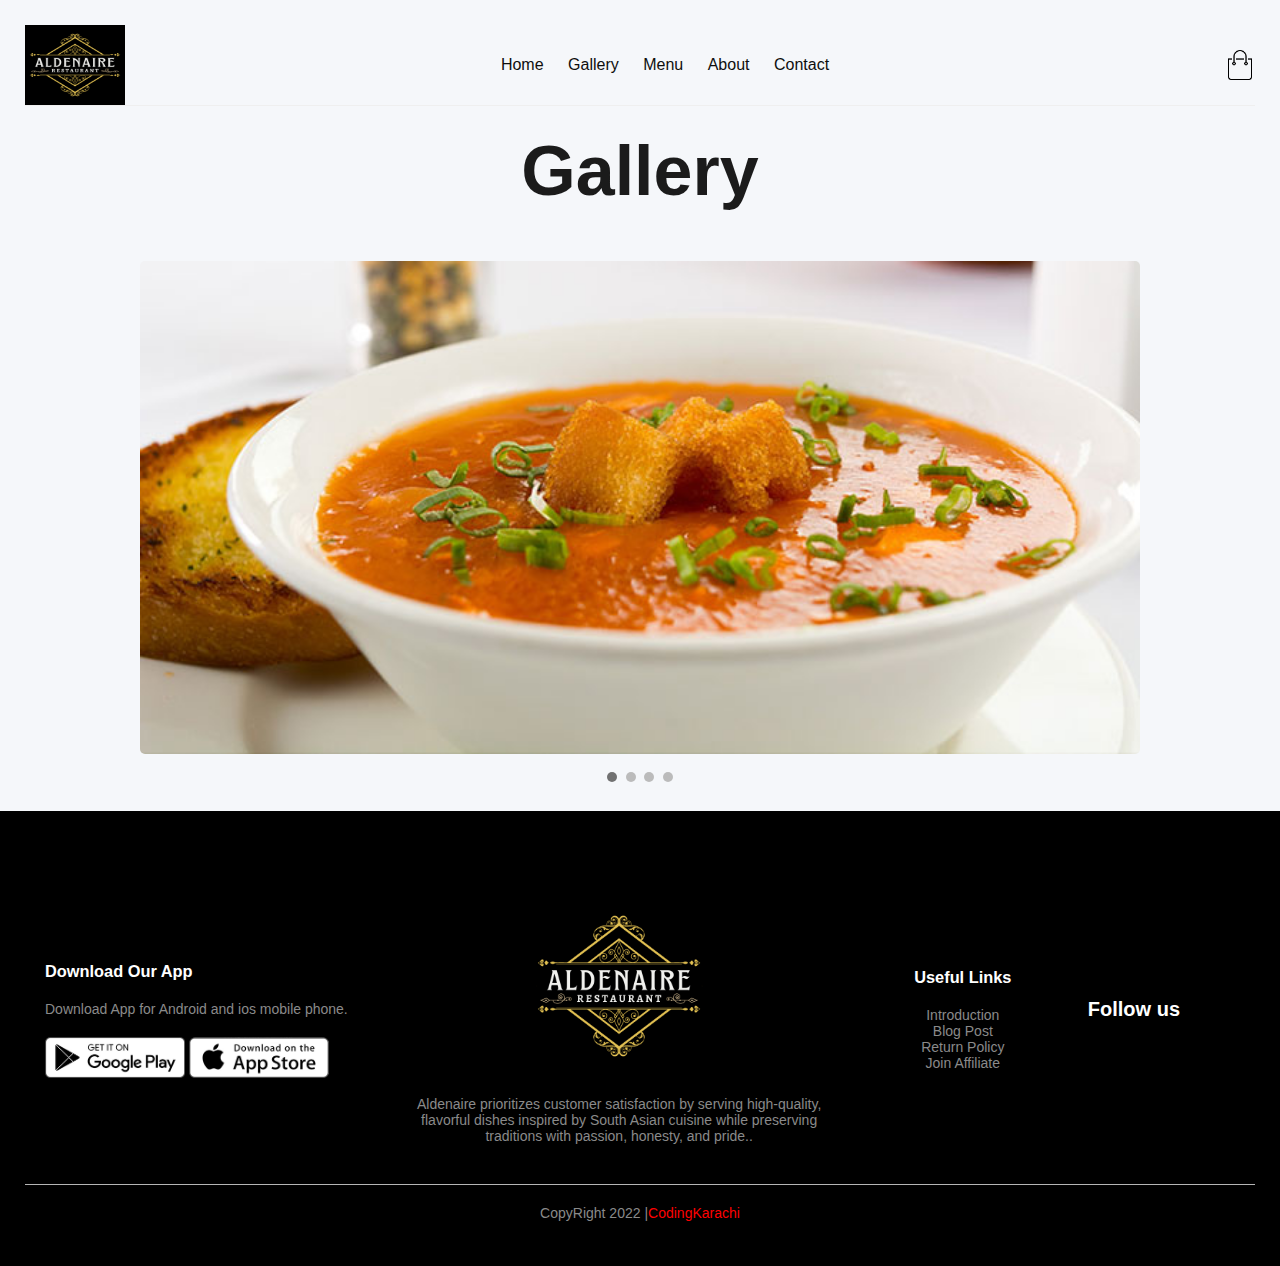
<file: pages/gallery.html>
<!DOCTYPE html>
<html lang="en">

<head>
    <meta charset="UTF-8">
    <meta name="viewport" content="width=device-width, initial-scale=1.0">
    <title>Gallery</title>
    <link rel="stylesheet" href="../style.css">
    <link rel="stylesheet" href="https://cdnjs.cloudflare.com/ajax/libs/font-awesome/6.4.0/css/all.min.css" integrity="sha512-iecdLmaskl7CVkqkXNQ/ZH/XLlvWZOJyj7Yy7tcenmpD1ypASozpmT/E0iPtmFIB46ZmdtAc9eNBvH0H/ZpiBw==" crossorigin="anonymous" referrerpolicy="no-referrer" />
</head>

<body>
    <div class="header">

        <div class="container">
            <div class="navbar">
                <div class="logo">
                    <a href="../index.html"><img src="../img/Logo.png" width="100px" height="80px"></a>
                </div>
                <nav>
                    <ul id="MenuItems">
                        <li><a href="../index.html">Home</a></li>
                        <li><a href="./gallery.html">Gallery</a></li>
                        <li><a href="./menu.html">Menu</a></li>
                        <li><a href="./about.html">About</a></li>
                        <li><a href="./contact.html">Contact</a></li>
                    </ul>
                </nav>
                <a href="./cart.html"><img src="../img/cart.png" width="30px" height="30px"></a>
            </div>
        </div>
    </div>

    <div class="gallery">
        <h1>Gallery</h1>
    </div>

    <div class="slideshow-container">

        <div class="mySlides fade">
            <img src="../img/gallery/2-2.jpg" style="width:100%">
        </div>

        <div class="mySlides fade">
            <img src="../img/gallery/5 (1).jpg" style="width:100%">
        </div>

        <div class="mySlides fade">
            <img src="../img/gallery/1-1.jpg" style="width:100%">
        </div>

        <div class="mySlides fade">
            <img src="../img/gallery/6.jpg" style="width:100%">

        </div>

    </div>
    <br>

    <div style="text-align:center">
        <span class="dot"></span>
        <span class="dot"></span>
        <span class="dot"></span>
        <span class="dot"></span>
    </div>

    <div class="footer">
        <div class="container">
            <div class="row">
                <div class="footer-col-1">
                    <h3>Download Our App</h3>
                    <p>Download App for Android and ios mobile phone.</p>
                    <div class="app-logo">
                        <img src="../img/play-store.png">
                        <img src="../img/app-store.png">
                    </div>
                </div>
                <div class="footer-col-2">
                    <img src="../img/Logo.png">
                    <p>Aldenaire prioritizes customer satisfaction by serving high-quality, flavorful dishes inspired by
                        South Asian cuisine while preserving traditions with passion, honesty, and pride..</p>
                </div>
                <div class="footer-col-3">
                    <h3>Useful Links</h3>
                    <ul>
                        <li>Introduction</li>
                        <li>Blog Post</li>
                        <li>Return Policy</li>
                        <li>Join Affiliate</li>
                    </ul>
                </div>
                <div class="footer-col-4">
                    <h3>Follow us</h3>
                    <ul>
                        <a href="https://web.facebook.com/SYEDNADEEMALI221" target="_blank"><i
                                class="fa-brands fa-facebook-f" style="color: #0C88EF;"></i></a>
                        <a href="https://www.instagram.com/nadeem_hakeem221/" target="_blank"><i
                                class="fa-brands fa-instagram"></i></a>
                        <a href="https://twitter.com/syednadeemali22" target=""><i class="fa-brands fa-twitter"></i></a>
                        <a href=""> <i class="fa-brands fa-youtube" style="color: #df1111;"></i>
                    </ul></a>
                </div>
            </div>
            <hr>
            <p class="copyright">CopyRight 2022 |<span>CodingKarachi</span></p>
        </div>
    </div>

    <script>
        let slideIndex = 0;
        showSlides();

        function showSlides() {
            let i;
            let slides = document.getElementsByClassName("mySlides");
            let dots = document.getElementsByClassName("dot");
            for (i = 0; i < slides.length; i++) {
                slides[i].style.display = "none";
            }
            slideIndex++;
            if (slideIndex > slides.length) { slideIndex = 1 }
            for (i = 0; i < dots.length; i++) {
                dots[i].className = dots[i].className.replace(" active", "");
            }
            slides[slideIndex - 1].style.display = "block";
            dots[slideIndex - 1].className += " active";
            setTimeout(showSlides, 2000); // Change image every 2 seconds
        }
    </script>

</body>

</html>
</file>
<file: style.css>
* {
    padding: 0;
    margin: 0;
    box-sizing: border-box;
}

body {
    font-family: 'Roboto', sans-serif;
    background-color: #F5F7FA;
}

.navbar {
    display: flex;
    align-items: center;
    padding: 20px;
    border-style: solid;
    border-width: 0px 0px 1px 0px;
    border-color: #efefef;
    transition: background 0.3s, border 0.3s, border-radius 0.3s, box-shadow 0.3s;
    padding: 0px 0px 0px 0px;
}

nav {
    flex: 1;
    text-align: center;
}

nav ul {
    display: inline-block;
    list-style-type: none;
}

nav ul li {
    display: inline-block;
    margin-right: 20px;
}

nav a {
    text-decoration: none;
    color: #0E0E0E;
    font-weight: 400;

}

nav a:hover {
    color: #C32C26;
}

p {
    color: #555;
}

.container {
    position: sticky;
    margin: auto;
    padding: 25px;

}

.banner {
    display: flex;
    background-image: url(img/banner.jpg);
    /* background-color: #fafafa; */
    height: 500px;
    background-position: center;
    background-repeat: no-repeat;
    background-size: cover;
    position: relative;
    /* background-blend-mode: lighten; */
}

.banner .text {
    width: 50%;
    display: flex;
    flex-direction: column;
    flex-wrap: wrap;
    justify-content: center;
    align-content: center;
    font-size: 57px;
    font-family: 'Roboto', sans-serif;
    color: #ffff;
    font-weight: 600;
    position: relative;
    z-index: 1;

}

.banner .text p {
    color: #ffff;
    font-weight: 800;
    font: bold;
}

.banner .text i {
    font-family: 'Seaweed Script', cursive;
    font-weight: 600;
    color: #ffff;
}

.about {
    display: flex;
    align-items: center;
    justify-content: center;
    flex-direction: row;
}

.about .aboutLeft {
    width: 50%;
    display: flex;
    justify-content: center;
    margin-top: 60px;
    margin-bottom: 60px;
}

.about .aboutLeft b {
    font-size: 35px;
    color: #C32C26;
    font-weight: 600;
    line-height: 35px;
}

.about .aboutLeft p {
    color: #1A1A1A;
    font-size: 58px;
    font-weight: 600;
    line-height: 78px;
    font-family: 'roboto', sans-serif;
    padding-left: 35px;
    padding-right: 35px;
}

.about .aboutRight {
    width: 50%;
    display: flex;
    flex-wrap: wrap;
    justify-content: center;
    margin-top: 60px;
    margin-bottom: 60px;
    font-size: 16px;
    font-weight: 400;
    line-height: 24px;
    padding-left: 35px;
    padding-right: 35px;
}

.cart {
    display: flex;
    max-width: 1180px;
    margin: auto;
    padding-left: 20px;
    padding-right: 20px;
    padding-bottom: 35px;
    /* border: solid red; */
}

.row {
    display: flex;
    align-items: center;
    flex-wrap: wrap;
    justify-content: space-around;
    margin-left: 20px;
    margin-right: 25px;
    /* border: solid 2px black; */
    transition: transform 0.5s;
    background-color: #FFFFFF;
}

.row:hover {
    transform: translateY(-5px);
}

.row .col-1 {
    /* flex-basis: 40%; */
    min-width: 200px;
    transition: transform 0.5s;

}

.row .col-1 a img {
    /* flex-basis: 40%; */
    width: 100%;
    height: 100%;
    transition: transform 0.5s;
    border-radius: 0;
    box-shadow: none;
    padding-bottom: 30px;
}

.row .col-2 {
    font-size: 22.4px;
    font-weight: 400;
    line-height: 22.4px;
    color: #333333;
    padding-bottom: 30px;
}

.row .col-3 {
    font-size: 14px;
    font-weight: 400;
    line-height: 22.638px;
    color: rgb(119, 119, 119);
    text-align: center;
    padding-bottom: 30px;
}

.row .button {
    padding-bottom: 30px;
}

button {
    display: inline-block;
    background: #FFFFFF;
    padding: 12px 30px;
    margin: 30px 0;
    border-radius: 5px;
    transition: all 0.3s ease;
    border: solid 1px #B9B9B9;
}

button:hover {
    background: #563434;
    color: #fff;
}

.footer {
    background: #000;
    color: #8a8a8a;
    font-size: 14px;
    padding: 60px 0 20px;
}

.footer .row {
    display: flex;
    align-items: center;
    flex-wrap: wrap;
    justify-content: space-around;
    margin-left: 20px;
    margin-right: 25px;
    /* border: solid 2px black; */
    transition: transform 0.5s;
    background-color: #000;
}

.footer p {
    color: #8a8a8a;
}

.footer-col-4 {
    font-size: 40px;
    font-weight: 600;
    display: flex;
    flex-direction: row;
    flex-wrap: wrap;
    justify-content: space-between;
    margin-bottom: 20px;
}

.footer-col-4 h3 {
    font-size: 20px;
}

.footer h3 {
    color: #fff;
    margin-bottom: 20px;
}

.footer-col-1,
.footer-col-2,
.footer-col-3 {
    min-width: 250px;
    margin-bottom: 20px;
}

.footer-col-1 {
    flex-basis: 30%;
}

.footer-col-2 {
    flex: 1;
    text-align: center;
}

.footer-col-2 img {
    width: 180px;
    margin-bottom: 20px;
}

.footer-col-3,
.footer-col-4 {
    flex-basis: 12%;
    text-align: center;
}

ul {
    list-style: none;
}

.app-logo {
    margin-top: 20px;
}

.app-logo img {
    width: 140px;
}

.footer hr {
    border: none;
    background: #b5b5b5;
    height: 1px;
    margin: 20px 0;
}

.copyright {
    text-align: center;
}

.copyright span {
    color: red;
}

.menu-icon {
    width: 28px;
    margin-left: 20px;
    display: none;
}

.mySlides {
    display: none;
}

img {
    vertical-align: middle;
}

/* Slideshow container */
.slideshow-container {
    max-width: 1000px;
    position: relative;
    margin: auto;
}

.slideshow-container img{
    border-radius: 5px;
}
/* Number text (1/3 etc) */
.numbertext {
    color: #f2f2f2;
    font-size: 12px;
    padding: 8px 12px;
    position: absolute;
    top: 0;
}

/* The dots/bullets/indicators */
.dot {
    height: 10px;
    width: 10px;
    margin: 0 2px 25px;
    background-color: #bbb;
    border-radius: 50%;
    display: inline-block;
    transition: background-color 0.6s ease;
}

.active {
    background-color: #717171;
}

/* Fading animation */
.fade {
    animation-name: fade;
    animation-duration: 1.5s;
}

@keyframes fade {
    from {
        opacity: .4
    }

    to {
        opacity: 1
    }
}

/* On smaller screens, decrease text size */
@media only screen and (max-width: 300px) {
    .text {
        font-size: 11px
    }
}

.gallery {
    text-align: center;
    color: #1B1B1B;
    font-family: "Roboto", Sans-serif;
    font-size: 35px;
    font-weight: 600;
    padding-bottom: 50px;
}

.about-msg {
    margin-left: 70px;
    margin-right: 70px;
    padding-top: 35px;
    padding-bottom: 55px;
    font-size: 21px;
    font-weight: 400;
    line-height: 31.5px;
    color: #181818;
}

.menu-container {
    max-width: 1110px;
    margin: auto;
    padding: 10px;
    /* border: solid blue; */
}

.menu-banner {
    margin-left: 35px;
    margin-right: 35px;
    align-items: center;
    margin-bottom: 25px;
    width: 100%;
    /* border: solid 3px black; */
}

.menu-banner img {
    border-radius: 10px;
    width: 100%;
}

.menu-left {
    /* border: solid 2px red; */
    display: flex;
    flex-direction: row;
    background-color: #FFFFFF;
    /* padding-left: 20px; */
    border-radius: 10px;
    background-color: #FFFFFF;
    margin-left: 30px;
    width: 480px;
    cursor: pointer;
    height: 200px;
}

.menu-left img {
    border-radius: 10px;
    height: 180px;.
    margin-top: 10px;
    margin-left: 15px;
}

.menu-right {
    display: flex;
    flex-direction: row;
    background-color: #FFFFFF;
    /* padding-left: 20px; */
    border-radius: 10px;
    margin-left: 80px;
    width: 480px;
    cursor: pointer;
    height: 200px;
}

.menu-right img {
    border-radius: 10px;
    height: 180px;
    margin: 10px 0 0 15px ;
    /* margin-top: 10px; */
}


.menu-con {
    display: flex;
    margin-bottom: 20px;
    /* border: solid 2px green; */
}

.detail {
    position: relative;
    height: 200px;
    margin-left: 20px;
    margin-top: 15px;
    height: 200px;
    /* border: 3px solid red; */
    width: 100%;
}

.price {
    background-color: #000;
    color: #FFFFFF;
    position: absolute;
    bottom: 30px;
    width: fit-content;
    padding: 2px 10px 2px 10px;
    border-radius: 3px;
    /* border: 3px solid #8AC007; */
}
.menu-heading{
    text-align: center;
    color: #1B1B1B;
    font-family: "Roboto", Sans-serif;
    font-size: 35px;
    font-weight: 600;
    padding-bottom: 50px;
}
</file>
